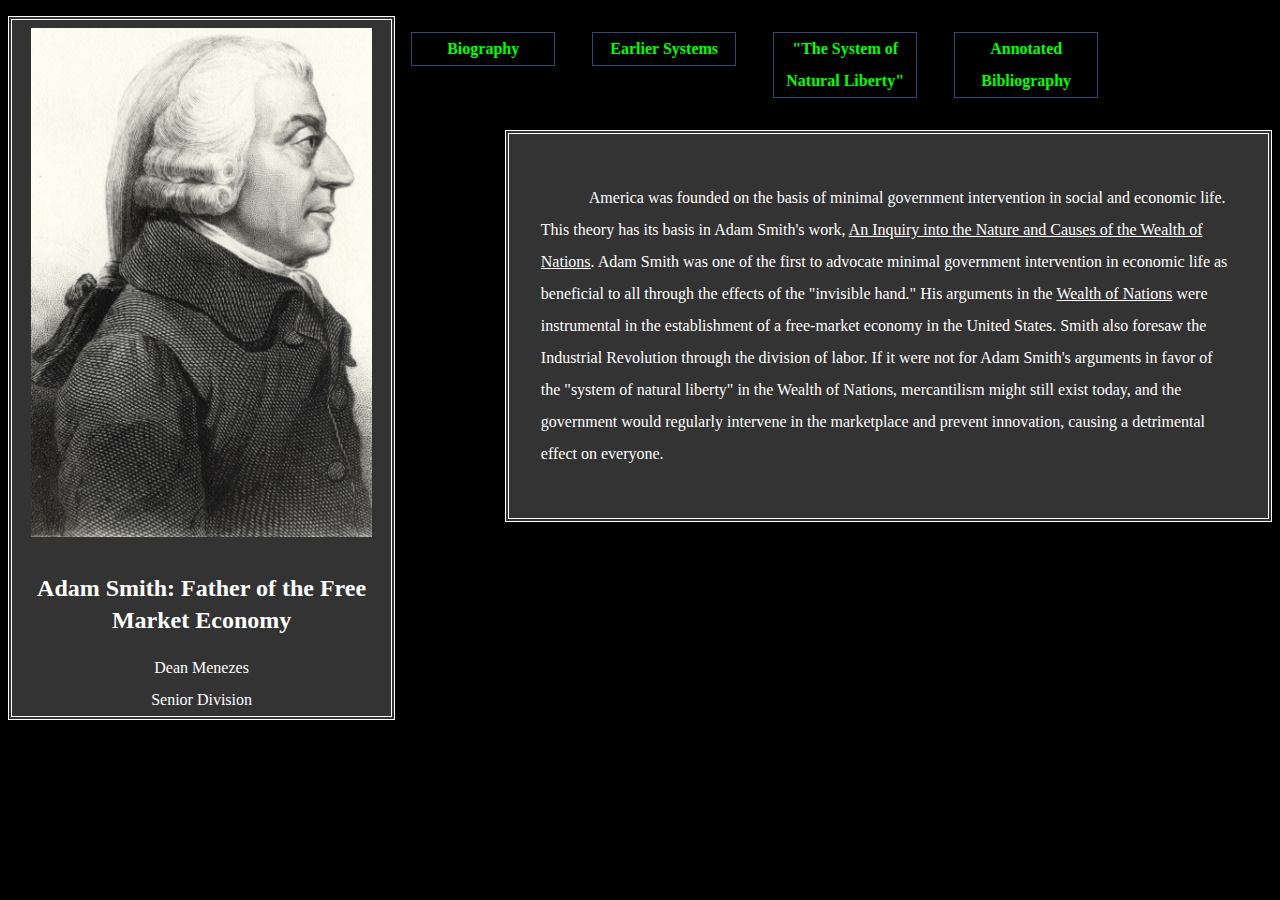
<file: index.html>
<!DOCTYPE html PUBLIC "-//W3C//DTD XHTML 1.0 Strict//EN"
    "http://www.w3.org/TR/xhtml1/DTD/xhtml1-strict.dtd">

<html xmlns="http://www.w3.org/1999/xhtml" xml:lang="en" lang="en">
<head>
  <link rel="stylesheet" href="stylesheet.css" type="text/css" />
  <meta http-equiv="Content-Type" content=
  "text-html; charset=us-ascii" />
  <script src="dropdown.js" type="text/javascript">
</script>

  <title>Adam Smith: Father of The Free Market Economy</title>
</head>

<body>
  <div id="header" style="float:left; width: 30%; text-align: center;">
    <img src="imgs/smith3.jpg" alt="Adam Smith" style="width: 90%;
    padding: 0.5em;" />
    <h1>Adam Smith: Father of the Free Market Economy</h1>
    <ul style="display:inline;list-style:none; margin:0;
    padding:0;"><li>Dean Menezes</li><li>Senior Division</li></ul>
  </div>

  <div id="navdiv">
    <ul id="nav">

      <li class="off">
        <a href="biography.html">Biography</a>

        <ul>
          <li><a href="biography.html#birth">Early Life</a></li>

          <li><a href="biography.html#education">Education</a></li>

          <li><a href="biography.html#teaching">Teaching</a></li>

          <li><a href="biography.html#travels">Travels</a></li>

          <li><a href="biography.html#writings">Later Life</a></li>
        </ul>
      </li>

      <li class="off">
        <a href="systems.html">Earlier Systems</a>

        <ul>
          <li><a href="systems.html#feudalism">Feudalism</a></li>

          <li><a href=
          "systems.html#mercantilism">Mercantilism</a></li>

          <li><a href="systems.html#physiocrats">The
          Physiocrats</a></li>
        </ul>
      </li>

      <li class="off"><a href="capitalism.html">"The System of
      Natural Liberty"</a>
	<ul>
	  <li><a href="capitalism.html#whatitis">What is It?</a></li>
	  
	  <li><a href="capitalism.html#invisible">The Invisible Hand</a></li>

	  <li><a href="capitalism.html#division">The Division of Labor</a></li>

	  <li><a href="capitalism.html#summary">Summary</a></li>

	  <li><a href="capitalism.html#banks">Smith's Views on the
	  Current Bank Crisis</a></li>

	</ul>
      </li>

      <li class="off">
        <a href="biblio.html">Annotated Bibliography</a>

        <ul>
          <li><a href="biblio.html#primary">Primary
          Sources</a></li>

          <li><a href="biblio.html#secondary">Secondary
          Sources</a></li>
        </ul>
      </li>
    </ul>
  </div>

  <div id="content" style="float:right;width:55%;clear:none;">
    <p>America was founded on the basis of minimal government
    intervention in social and economic life.  This theory has its
    basis in Adam Smith's work, <cite>An Inquiry into the Nature and
    Causes of the Wealth of Nations</cite>.  Adam Smith was one of the
    first to advocate minimal government intervention in economic life
    as beneficial to all through the effects of the "invisible hand."
    His arguments in the <cite>Wealth of Nations</cite> were
    instrumental in the establishment of a free-market economy in the
    United States.  Smith also foresaw the Industrial Revolution
    through the division of labor.  If it were not for Adam Smith's
    arguments in favor of the "system of natural liberty" in the
    Wealth of Nations, mercantilism might still exist today, and the
    government would regularly intervene in the marketplace and
    prevent innovation, causing a detrimental effect on everyone.
    </p>
  </div>
</body>
</html>
</file>
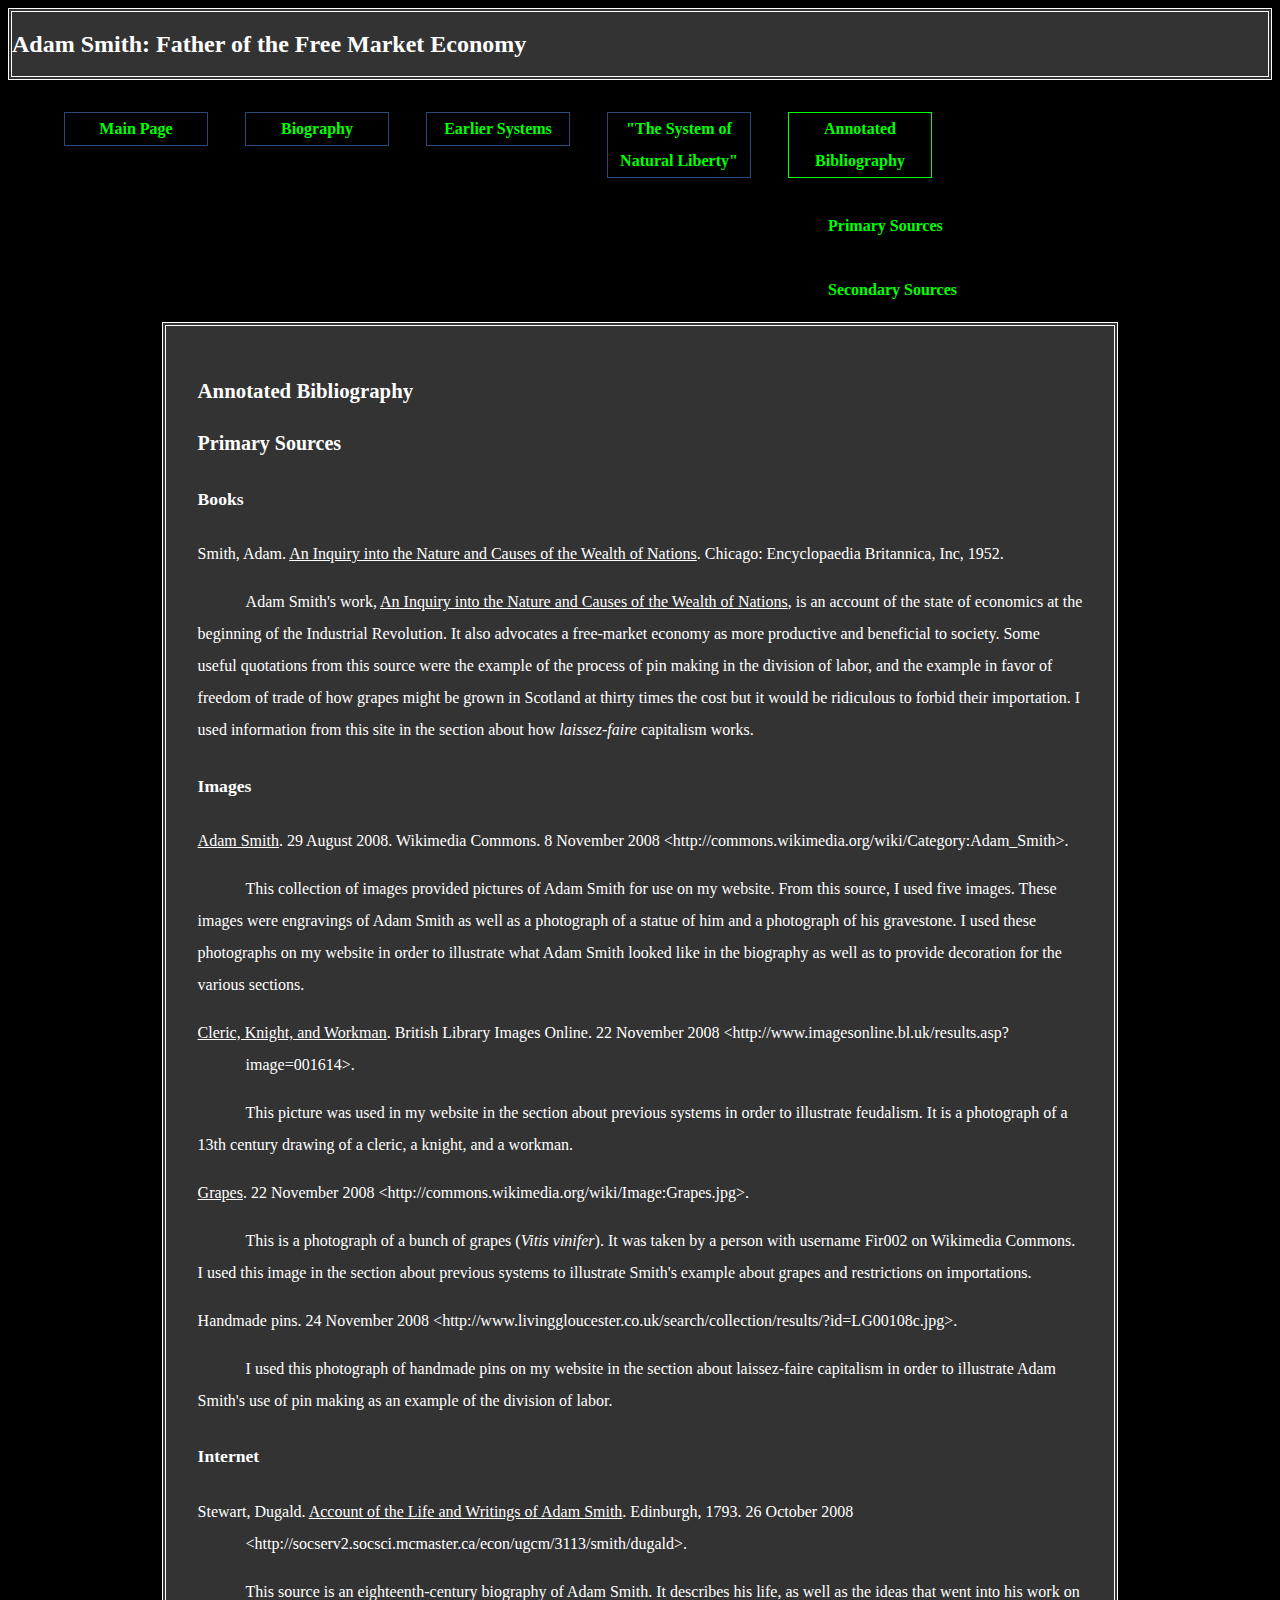
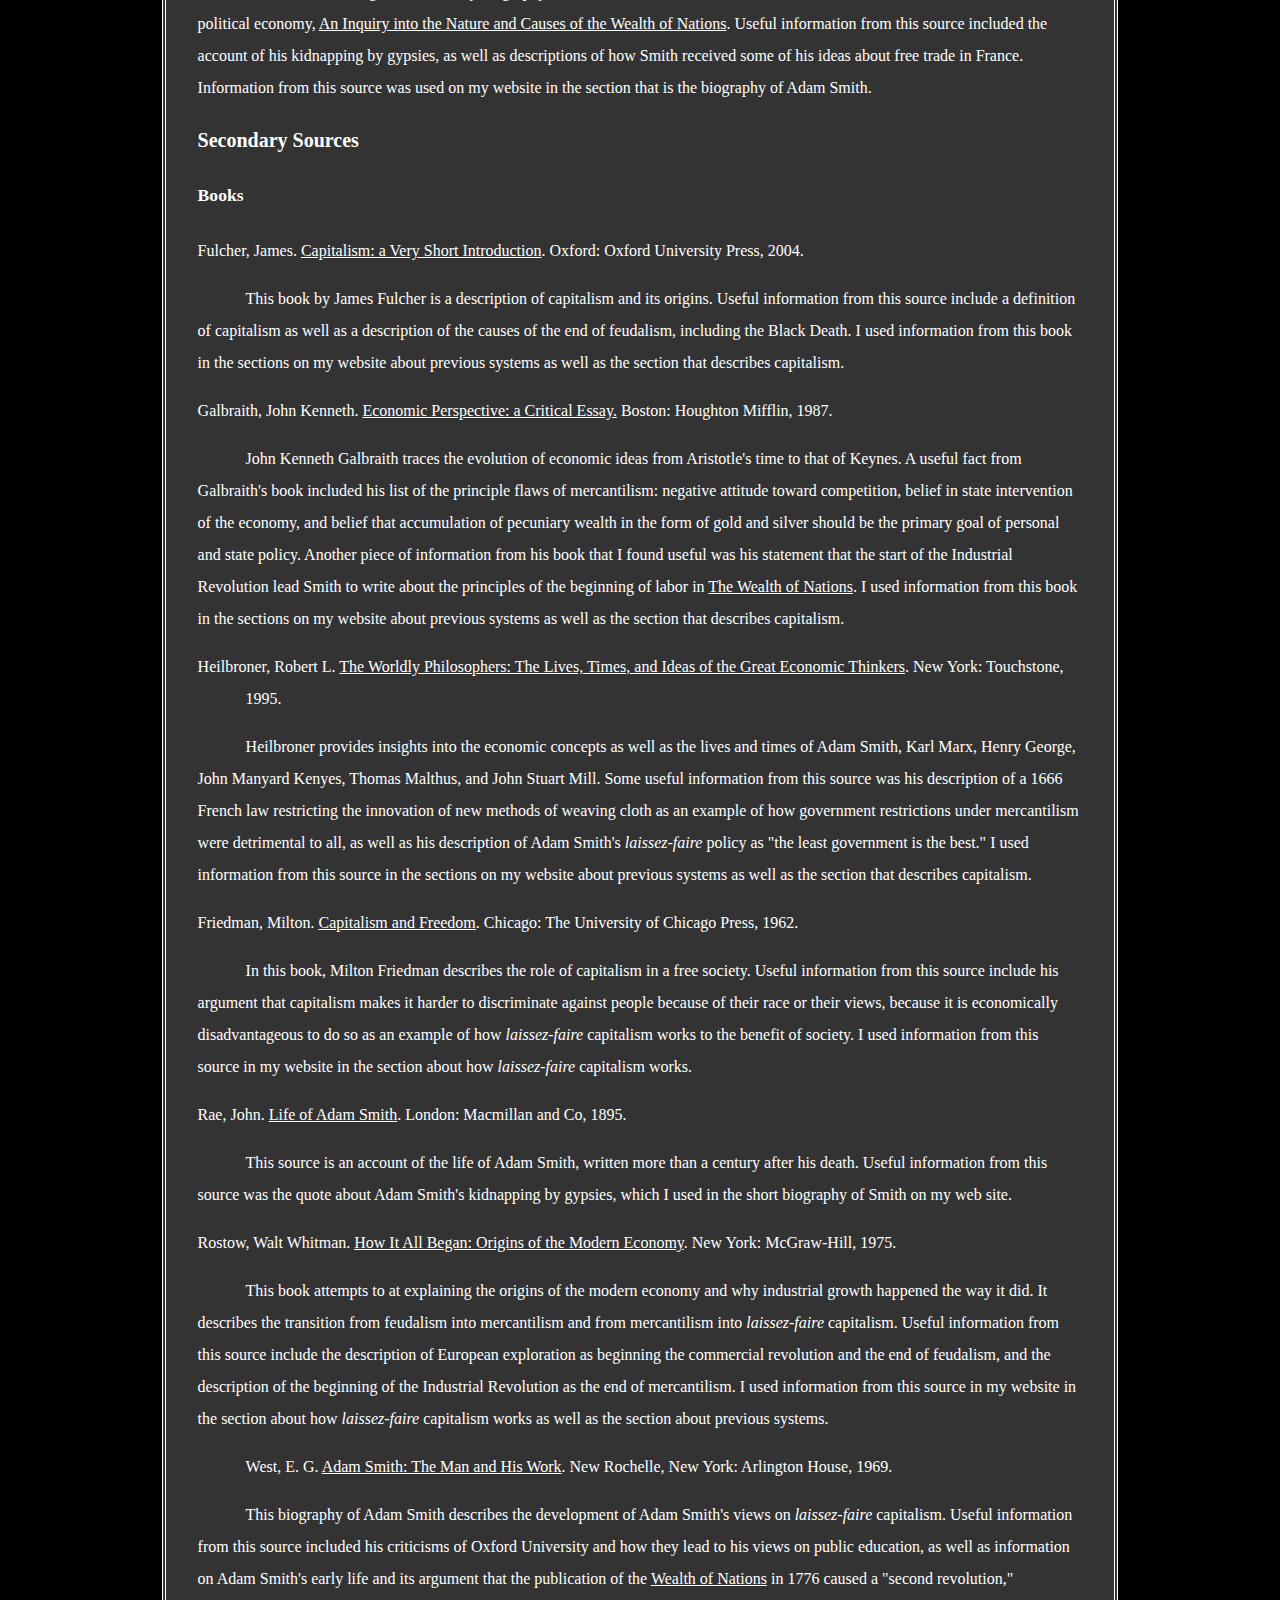
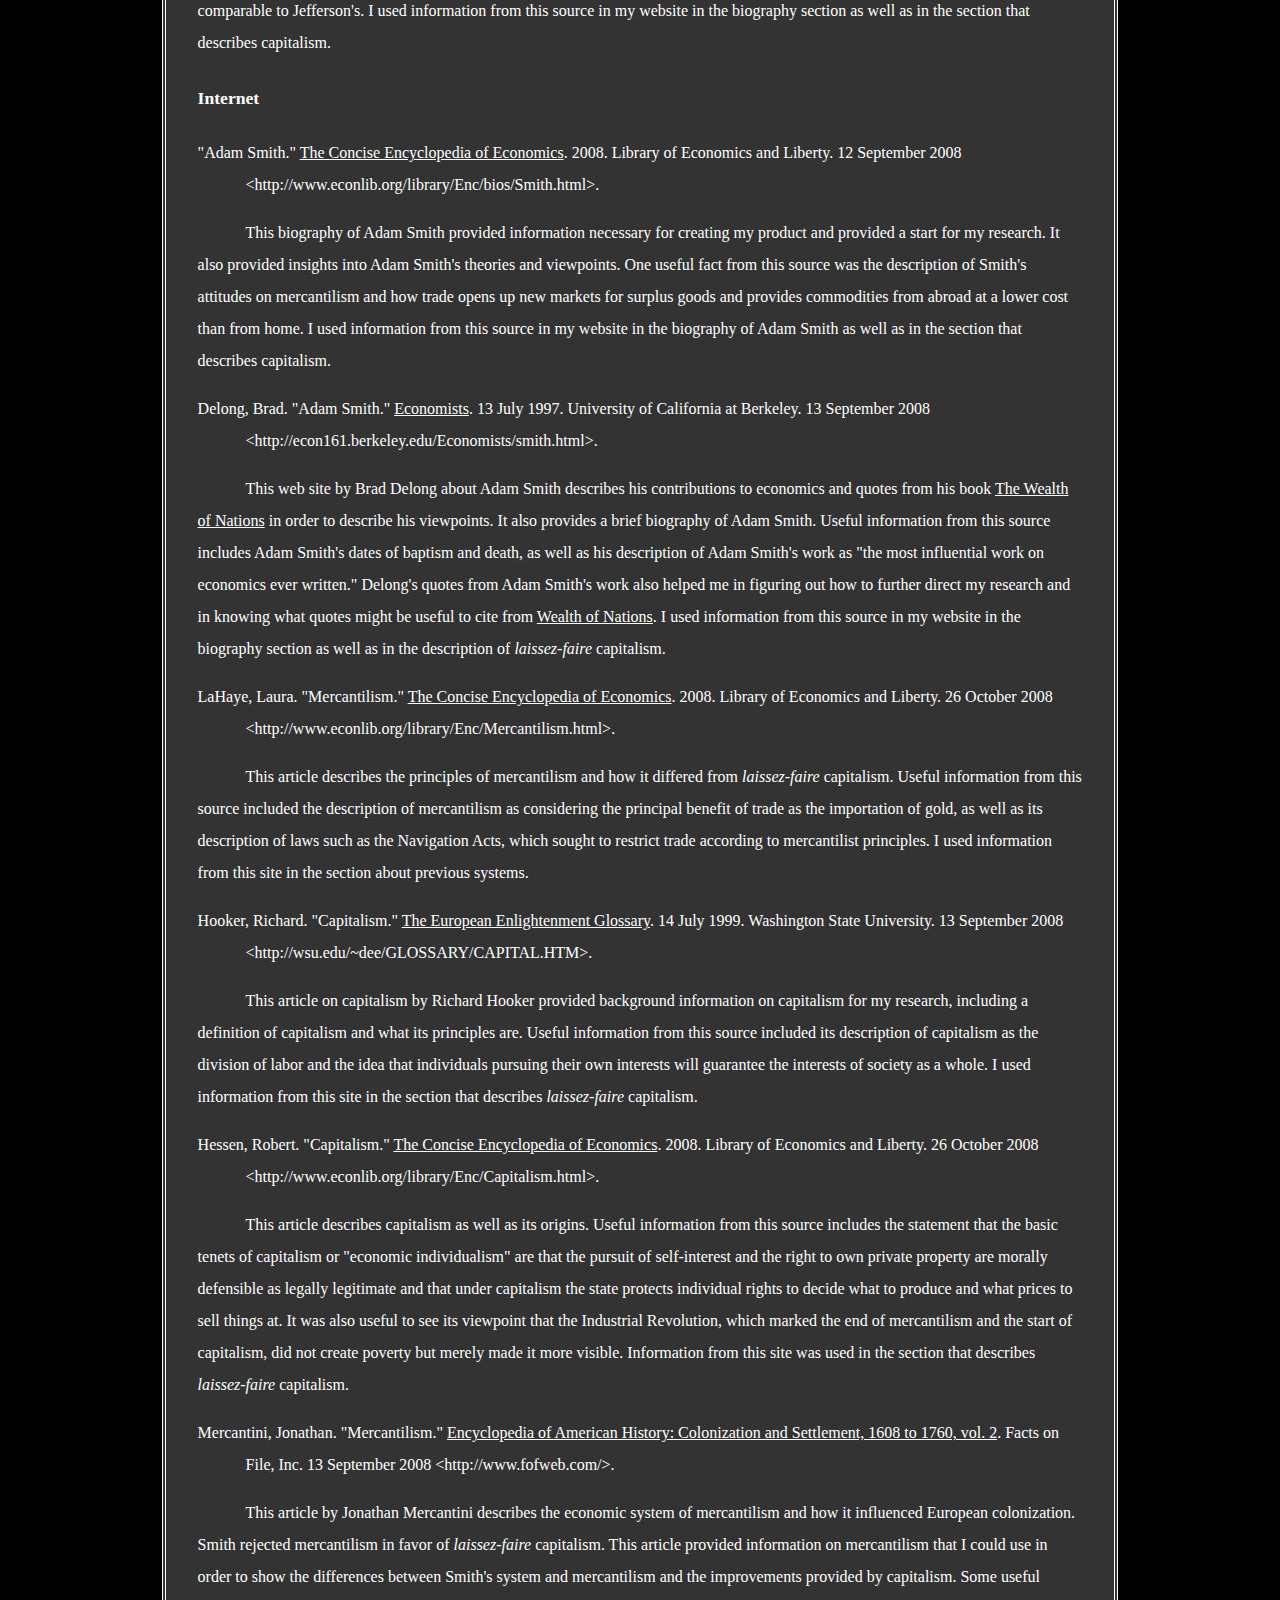
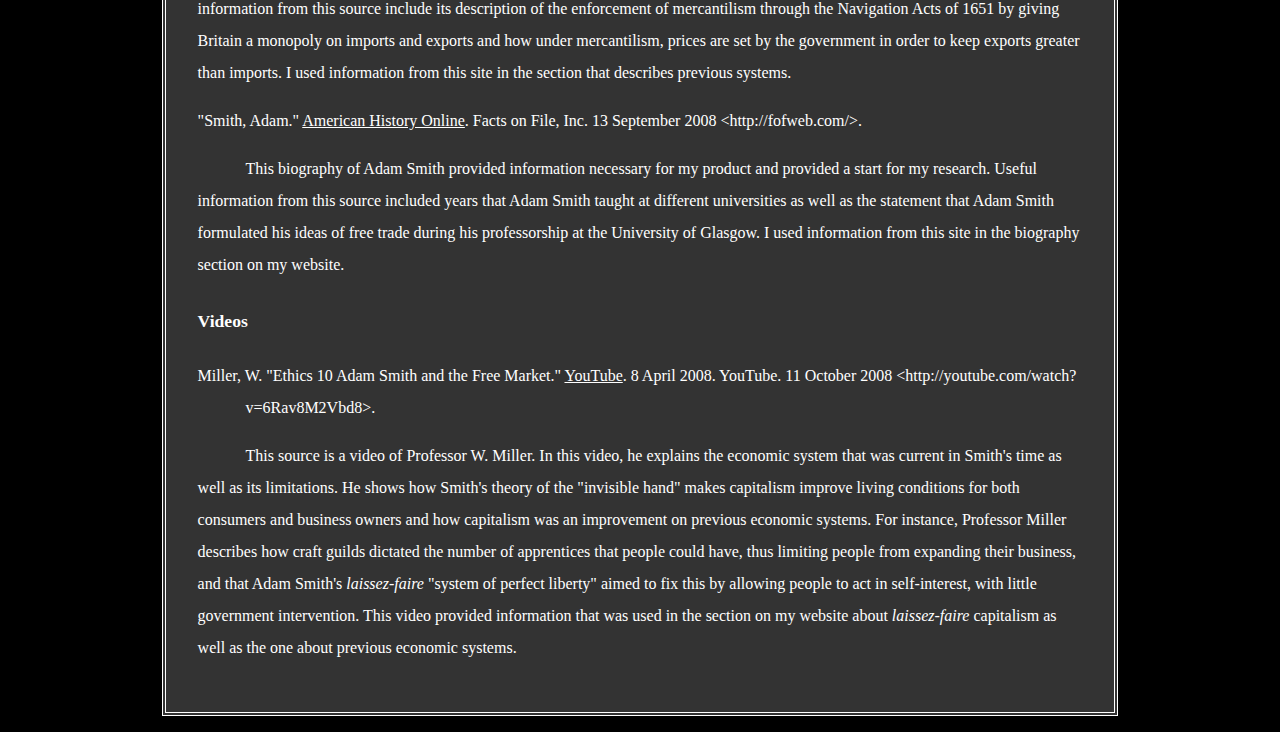
<file: biblio.html>
<!DOCTYPE html PUBLIC "-//W3C//DTD XHTML 1.0 Strict//EN"
    "http://www.w3.org/TR/xhtml1/DTD/xhtml1-strict.dtd">

<html xmlns="http://www.w3.org/1999/xhtml" xml:lang="en" lang="en">
<head>
  <link rel="stylesheet" href="stylesheet.css" type="text/css" />
  <meta http-equiv="Content-Type" content=
  "text-html; charset=us-ascii" />
  <script src="dropdown.js" type="text/javascript">
</script>

  <title>Annotated Bibliography</title>
</head>

<body>
  <div id="header">
    <h1>Adam Smith: Father of the Free Market Economy</h1>
  </div>

  <div id="navdiv">
    <ul id="nav">
      <li class="off"><a href="index.html">Main Page</a></li>

      <li class="off">
        <a href="biography.html">Biography</a>

        <ul>
          <li><a href="biography.html#birth">Early Life</a></li>

          <li><a href="biography.html#education">Education</a></li>

          <li><a href="biography.html#teaching">Teaching</a></li>

          <li><a href="biography.html#travels">Travels</a></li>

          <li><a href="biography.html#writings">Later Life</a></li>
        </ul>
      </li>

      <li class="off">
        <a href="systems.html">Earlier Systems</a>

        <ul>
          <li><a href="systems.html#feudalism">Feudalism</a></li>

          <li><a href=
          "systems.html#mercantilism">Mercantilism</a></li>

          <li><a href="systems.html#physiocrats">The
          Physiocrats</a></li>
        </ul>
      </li>

      <li class="off"><a href="capitalism.html">"The System of
      Natural Liberty"</a>
	<ul>
	  <li><a href="capitalism.html#whatitis">What is It?</a></li>
	  
	  <li><a href="capitalism.html#invisible">The Invisible Hand</a></li>

	  <li><a href="capitalism.html#division">The Division of Labor</a></li>

	  <li><a href="capitalism.html#summary">Summary</a></li>

	  <li><a href="capitalism.html#banks">Smith's Views on the
	  Current Bank Crisis</a></li>

	</ul>
      </li>

      <li class="on">
        <a href="biblio.html">Annotated Bibliography</a>

        <ul>
          <li><a href="biblio.html#primary">Primary
          Sources</a></li>

          <li><a href="biblio.html#secondary">Secondary
          Sources</a></li>
        </ul>
      </li>
    </ul>
  </div>

  <div id="content">
    <h2>Annotated Bibliography</h2>

    <h3 id="primary">Primary Sources</h3>

    <h4>Books</h4>

    <p class="biblio">Smith, Adam. <cite>An Inquiry into the Nature
    and Causes of the Wealth of Nations</cite>. Chicago:
    Encyclopaedia Britannica, Inc, 1952.</p>

    <p>Adam Smith's work, <cite>An Inquiry into the Nature and
    Causes of the Wealth of Nations</cite>, is an account of the
    state of economics at the beginning of the Industrial
    Revolution. It also advocates a free-market economy as more
    productive and beneficial to society. Some useful quotations
    from this source were the example of the process of pin making
    in the division of labor, and the example in favor of freedom
    of trade of how grapes might be grown in Scotland at thirty
    times the cost but it would be ridiculous to forbid their
    importation. I used information from this site in the section
    about how <em lang="fr" xml:lang="fr">laissez-faire</em>
    capitalism works.</p>

    <h4>Images</h4>

    <p class="biblio"><cite>Adam Smith</cite>. 29 August 2008.
    Wikimedia Commons. 8 November 2008
    &lt;http://commons.wikimedia.org/wiki/Category:Adam_Smith&gt;.</p>

    <p>This collection of images provided pictures of Adam Smith
    for use on my website. From this source, I used five images.
    These images were engravings of Adam Smith as well as a
    photograph of a statue of him and a photograph of his
    gravestone. I used these photographs on my website in order to
    illustrate what Adam Smith looked like in the biography as well
    as to provide decoration for the various sections.</p>

    <p class="biblio"><cite>Cleric, Knight, and Workman</cite>.
    British Library Images Online. 22 November 2008
    &lt;http://www.imagesonline.bl.uk/results.asp?image=001614&gt;.</p>

    <p>This picture was used in my website in the section about
    previous systems in order to illustrate feudalism.
    It is a photograph of a 13th century drawing of a cleric, a
    knight, and a workman.</p>

    <p class="biblio"><cite>Grapes</cite>.  22 November 2008
    &lt;http://commons.wikimedia.org/wiki/Image:Grapes.jpg&gt;.</p>

    <p>This is a photograph of a bunch of grapes (<em lang="la">Vitis
    vinifer</em>).  It was taken by a person with username Fir002 on
    Wikimedia Commons.  I used this image in the section about
    previous systems to illustrate Smith's example about grapes and
    restrictions on importations.</p>

    <p class="biblio">Handmade pins. 24 November 2008
    &lt;http://www.livinggloucester.co.uk/search/collection/results/?id=LG00108c.jpg&gt;.</p>

    <p>I used this photograph of handmade pins on my website in the
    section about laissez-faire capitalism in order to illustrate Adam
    Smith's use of pin making as an example of the division of
    labor.</p>

    <h4>Internet</h4>

    <p class="biblio">Stewart, Dugald. <cite>Account of the Life
    and Writings of Adam Smith</cite>. Edinburgh, 1793. 26 October
    2008
    &lt;http://socserv2.socsci.mcmaster.ca/econ/ugcm/3113/smith/dugald&gt;.</p>

    <p>This source is an eighteenth-century biography of Adam
    Smith. It describes his life, as well as the ideas that went
    into his work on political economy, <cite>An Inquiry into the
    Nature and Causes of the Wealth of Nations</cite>. Useful
    information from this source included the account of his
    kidnapping by gypsies, as well as descriptions of how Smith
    received some of his ideas about free trade in France.
    Information from this source was used on my website in the
    section that is the biography of Adam Smith.</p>

    <h3 id="secondary">Secondary Sources</h3>

    <h4>Books</h4>

    <p class="biblio">Fulcher, James. <cite>Capitalism: a Very
    Short Introduction</cite>. Oxford: Oxford University Press,
    2004.</p>

    <p>This book by James Fulcher is a description of capitalism
    and its origins. Useful information from this source include a
    definition of capitalism as well as a description of the causes
    of the end of feudalism, including the Black Death. I used
    information from this book in the sections on my website about
    previous systems as well as the section that describes
    capitalism.</p>

    <p class="biblio">Galbraith, John Kenneth. <cite>Economic
    Perspective: a Critical Essay.</cite> Boston: Houghton Mifflin,
    1987.</p>

    <p>John Kenneth Galbraith traces the evolution of economic
    ideas from Aristotle's time to that of Keynes. A useful fact
    from Galbraith's book included his list of the principle flaws
    of mercantilism: negative attitude toward competition, belief
    in state intervention of the economy, and belief that
    accumulation of pecuniary wealth in the form of gold and silver
    should be the primary goal of personal and state policy.
    Another piece of information from his book that I found useful
    was his statement that the start of the Industrial Revolution
    lead Smith to write about the principles of the beginning of
    labor in <cite>The Wealth of Nations</cite>. I used information
    from this book in the sections on my website about previous
    systems as well as the section that describes capitalism.</p>

    <p class="biblio">Heilbroner, Robert L. <cite>The Worldly
    Philosophers: The Lives, Times, and Ideas of the Great Economic
    Thinkers</cite>. New York: Touchstone, 1995.</p>

    <p>Heilbroner provides insights into the economic concepts as
    well as the lives and times of Adam Smith, Karl Marx, Henry
    George, John Manyard Kenyes, Thomas Malthus, and John Stuart
    Mill. Some useful information from this source was his
    description of a 1666 French law restricting the innovation of
    new methods of weaving cloth as an example of how government
    restrictions under mercantilism were detrimental to all, as
    well as his description of Adam Smith's <em lang="fr" xml:lang=
    "fr">laissez-faire</em> policy as "the least government is the
    best." I used information from this source in the sections on
    my website about previous systems as well as the section that
    describes capitalism.</p>

    <p class="biblio">Friedman, Milton. <cite>Capitalism and
    Freedom</cite>. Chicago: The University of Chicago Press,
    1962.</p>

    <p>In this book, Milton Friedman describes the role of
    capitalism in a free society. Useful information from this
    source include his argument that capitalism makes it harder to
    discriminate against people because of their race or their
    views, because it is economically disadvantageous to do so as
    an example of how <em lang="fr" xml:lang=
    "fr">laissez-faire</em> capitalism works to the benefit of
    society. I used information from this source in my website in
    the section about how <em lang="fr" xml:lang=
    "fr">laissez-faire</em> capitalism works.</p>

    <p class="biblio">Rae, John.  <cite>Life of Adam Smith</cite>.  London:
    Macmillan and Co, 1895.</p>
  
  <p>This source is an account of the life of Adam Smith, written
    more than a century after his death.  Useful information from this
    source was the quote about Adam Smith's kidnapping by gypsies,
    which I used in the short biography of Smith on my web site.</p>


    <p class="biblio">Rostow, Walt Whitman. <cite>How It All Began:
    Origins of the Modern Economy</cite>. New York: McGraw-Hill,
    1975.</p>

    <p>This book attempts to at explaining the origins of the
    modern economy and why industrial growth happened the way it
    did. It describes the transition from feudalism into
    mercantilism and from mercantilism into <em lang="fr" xml:lang=
    "fr">laissez-faire</em> capitalism. Useful information from
    this source include the description of European exploration as
    beginning the commercial revolution and the end of feudalism,
    and the description of the beginning of the Industrial
    Revolution as the end of mercantilism. I used information from
    this source in my website in the section about how <em lang=
    "fr" xml:lang="fr">laissez-faire</em> capitalism works as well
    as the section about previous systems.</p>

    <p style="biblio">West, E. G. <cite>Adam Smith: The Man and His
    Work</cite>. New Rochelle, New York: Arlington House, 1969.</p>

    <p>This biography of Adam Smith describes the development of
    Adam Smith's views on <em lang="fr" xml:lang=
    "fr">laissez-faire</em> capitalism. Useful information from
    this source included his criticisms of Oxford University and
    how they lead to his views on public education, as well as
    information on Adam Smith's early life and its argument that
    the publication of the <cite>Wealth of Nations</cite> in 1776
    caused a "second revolution," comparable to Jefferson's. I used
    information from this source in my website in the biography
    section as well as in the section that describes
    capitalism.</p>

    <h4>Internet</h4>

    <p class="biblio">"Adam Smith." <cite>The Concise Encyclopedia
    of Economics</cite>. 2008. Library of Economics and Liberty. 12
    September 2008
    &lt;http://www.econlib.org/library/Enc/bios/Smith.html&gt;.</p>

    <p>This biography of Adam Smith provided information necessary
    for creating my product and provided a start for my research.
    It also provided insights into Adam Smith's theories and
    viewpoints. One useful fact from this source was the
    description of Smith's attitudes on mercantilism and how trade
    opens up new markets for surplus goods and provides commodities
    from abroad at a lower cost than from home. I used information
    from this source in my website in the biography of Adam Smith
    as well as in the section that describes capitalism.</p>

    <p class="biblio">Delong, Brad. "Adam Smith."
    <cite>Economists</cite>. 13 July 1997. University of California
    at Berkeley. 13 September 2008
    &lt;http://econ161.berkeley.edu/Economists/smith.html&gt;.</p>

    <p>This web site by Brad Delong about Adam Smith describes his
    contributions to economics and quotes from his book <cite>The
    Wealth of Nations</cite> in order to describe his viewpoints.
    It also provides a brief biography of Adam Smith. Useful
    information from this source includes Adam Smith's dates of
    baptism and death, as well as his description of Adam Smith's
    work as "the most influential work on economics ever written."
    Delong's quotes from Adam Smith's work also helped me in
    figuring out how to further direct my research and in knowing
    what quotes might be useful to cite from <cite>Wealth of
    Nations</cite>. I used information from this source in my
    website in the biography section as well as in the description
    of <em lang="fr" xml:lang="fr">laissez-faire</em>
    capitalism.</p>

    <p class="biblio">LaHaye, Laura. "Mercantilism." <cite>The
    Concise Encyclopedia of Economics</cite>. 2008. Library of
    Economics and Liberty. 26 October 2008
    &lt;http://www.econlib.org/library/Enc/Mercantilism.html&gt;.</p>

    <p>This article describes the principles of mercantilism and
    how it differed from <em lang="fr" xml:lang=
    "fr">laissez-faire</em> capitalism. Useful information from
    this source included the description of mercantilism as
    considering the principal benefit of trade as the importation
    of gold, as well as its description of laws such as the
    Navigation Acts, which sought to restrict trade according to
    mercantilist principles. I used information from this site in
    the section about previous systems.</p>

    <p class="biblio">Hooker, Richard. "Capitalism." <cite>The
    European Enlightenment Glossary</cite>. 14 July 1999.
    Washington State University. 13 September 2008
    &lt;http://wsu.edu/~dee/GLOSSARY/CAPITAL.HTM&gt;.</p>

    <p>This article on capitalism by Richard Hooker provided
    background information on capitalism for my research, including
    a definition of capitalism and what its principles are. Useful
    information from this source included its description of
    capitalism as the division of labor and the idea that
    individuals pursuing their own interests will guarantee the
    interests of society as a whole. I used information from this
    site in the section that describes <em lang="fr" xml:lang=
    "fr">laissez-faire</em> capitalism.</p>

    <p class="biblio">Hessen, Robert. "Capitalism." <cite>The
    Concise Encyclopedia of Economics</cite>. 2008. Library of
    Economics and Liberty. 26 October 2008
    &lt;http://www.econlib.org/library/Enc/Capitalism.html&gt;.</p>

    <p>This article describes capitalism as well as its origins.
    Useful information from this source includes the statement that
    the basic tenets of capitalism or "economic individualism" are
    that the pursuit of self-interest and the right to own private
    property are morally defensible as legally legitimate and that
    under capitalism the state protects individual rights to decide
    what to produce and what prices to sell things at. It was also
    useful to see its viewpoint that the Industrial Revolution,
    which marked the end of mercantilism and the start of
    capitalism, did not create poverty but merely made it more
    visible. Information from this site was used in the section
    that describes <em lang="fr" xml:lang="fr">laissez-faire</em>
    capitalism.</p>

    <p class="biblio">Mercantini, Jonathan. "Mercantilism."
    <cite>Encyclopedia of American History: Colonization and
    Settlement, 1608 to 1760, vol. 2</cite>. Facts on File, Inc. 13
    September 2008 &lt;http://www.fofweb.com/&gt;.</p>

    <p>This article by Jonathan Mercantini describes the economic
    system of mercantilism and how it influenced European
    colonization. Smith rejected mercantilism in favor of <em lang=
    "fr" xml:lang="fr">laissez-faire</em> capitalism. This article
    provided information on mercantilism that I could use in order
    to show the differences between Smith's system and mercantilism
    and the improvements provided by capitalism. Some useful
    information from this source include its description of the
    enforcement of mercantilism through the Navigation Acts of 1651
    by giving Britain a monopoly on imports and exports and how
    under mercantilism, prices are set by the government in order
    to keep exports greater than imports. I used information from
    this site in the section that describes previous systems.</p>

    <p class="biblio">"Smith, Adam." <cite>American History
    Online</cite>. Facts on File, Inc. 13 September 2008
    &lt;http://fofweb.com/&gt;.</p>

    <p>This biography of Adam Smith provided information necessary
    for my product and provided a start for my research. Useful
    information from this source included years that Adam Smith
    taught at different universities as well as the statement that
    Adam Smith formulated his ideas of free trade during his
    professorship at the University of Glasgow. I used information
    from this site in the biography section on my website.</p>

    <h4>Videos</h4>

    <p class="biblio">Miller, W. "Ethics 10 Adam Smith and the Free
    Market." <cite>YouTube</cite>. 8 April 2008. YouTube. 11
    October 2008 &lt;http://youtube.com/watch?v=6Rav8M2Vbd8&gt;.</p>

    <p>This source is a video of Professor W. Miller. In this
    video, he explains the economic system that was current in
    Smith's time as well as its limitations. He shows how Smith's
    theory of the "invisible hand" makes capitalism improve living
    conditions for both consumers and business owners and how
    capitalism was an improvement on previous economic systems. For
    instance, Professor Miller describes how craft guilds dictated
    the number of apprentices that people could have, thus limiting
    people from expanding their business, and that Adam Smith's
    <em lang="fr" xml:lang="fr">laissez-faire</em> "system of
    perfect liberty" aimed to fix this by allowing people to act in
    self-interest, with little government intervention. This video
    provided information that was used in the section on my website
    about <em lang="fr" xml:lang="fr">laissez-faire</em> capitalism
    as well as the one about previous economic systems.</p>
  </div>
</body>
</html>
</file>
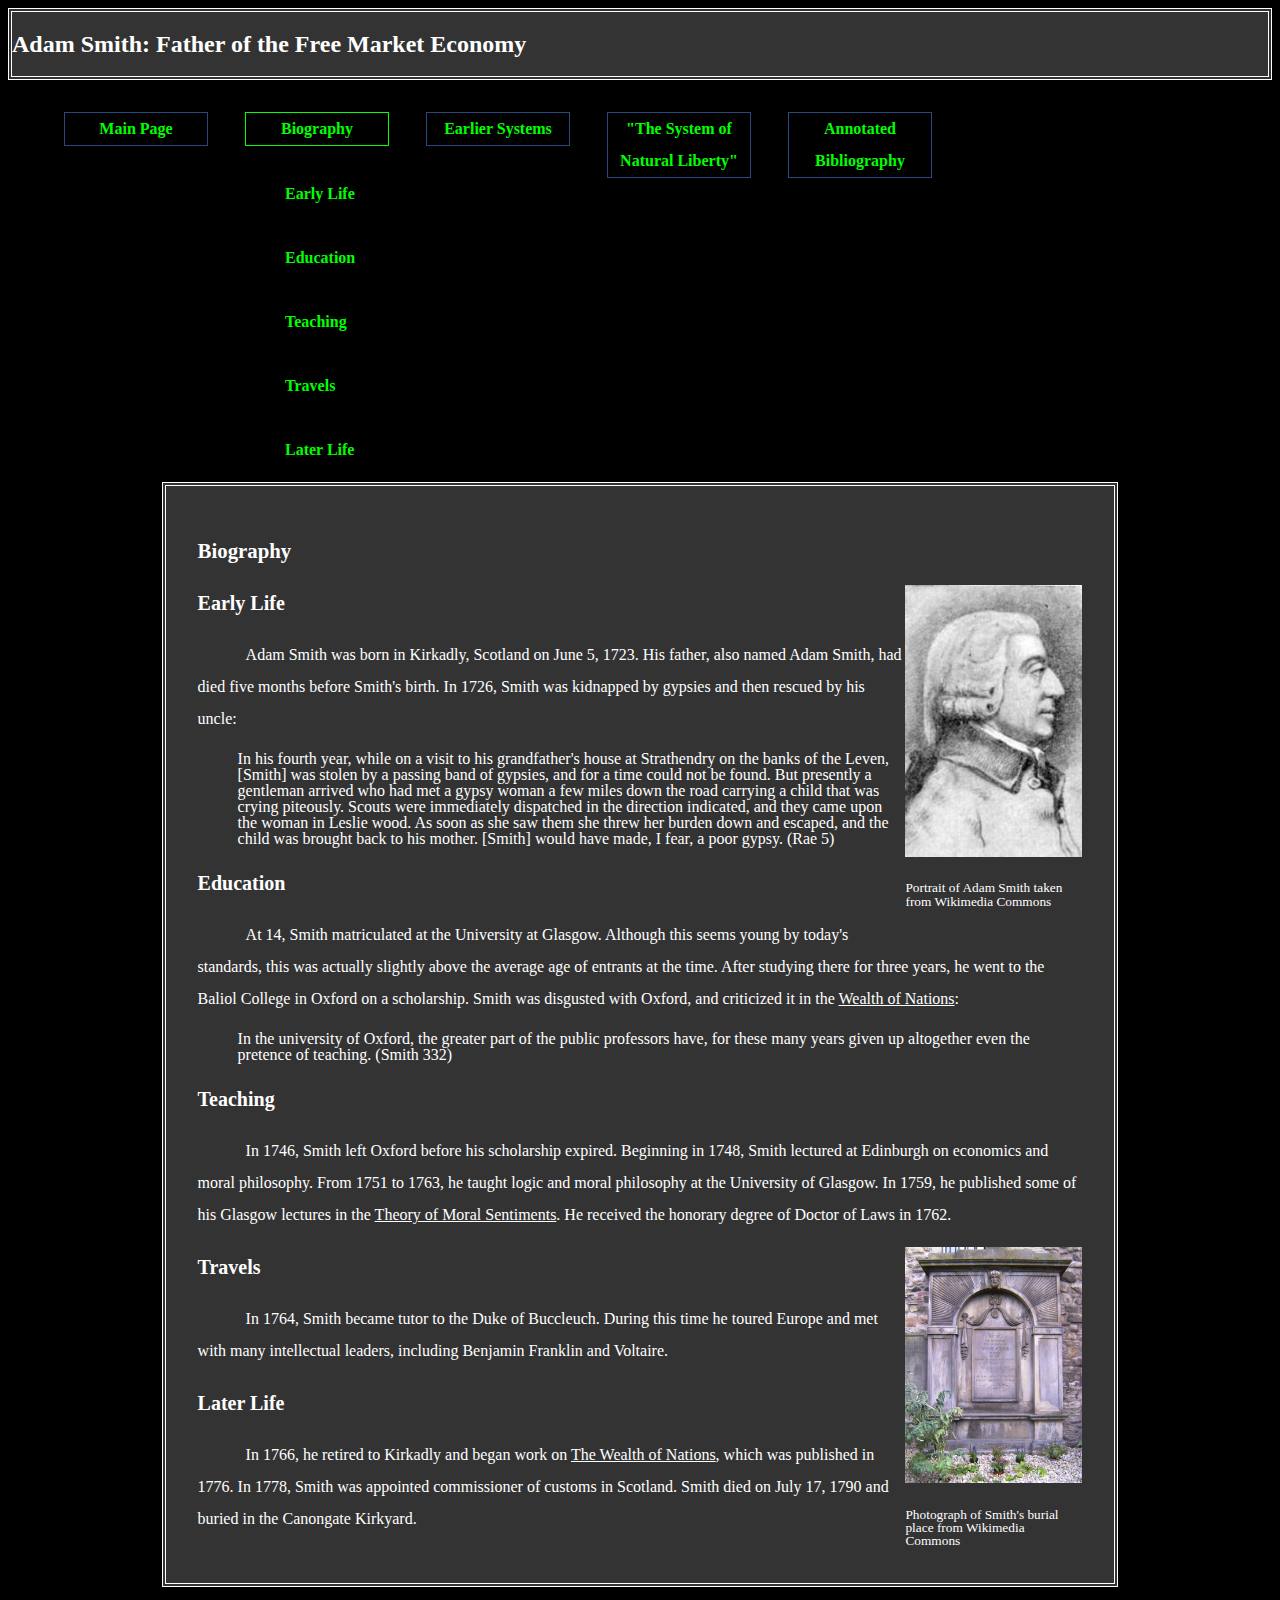
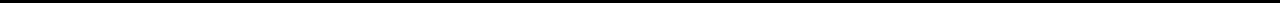
<file: biography.html>
<!DOCTYPE html PUBLIC "-//W3C//DTD XHTML 1.0 Strict//EN"
    "http://www.w3.org/TR/xhtml1/DTD/xhtml1-strict.dtd">

<html xmlns="http://www.w3.org/1999/xhtml" xml:lang="en" lang="en">
<head>
  <link rel="stylesheet" href="stylesheet.css" type="text/css" />
  <meta http-equiv="Content-Type" content=
  "text-html; charset=us-ascii" />

  <title>Biography of Adam Smith</title>
  <script src="dropdown.js" type="text/javascript">
</script>
</head>

<body>

  <div id="header">
    <h1>Adam Smith: Father of the Free Market Economy</h1>
  </div>

  <div id="navdiv">
    <ul id="nav">
      <li class="off"><a href="index.html">Main Page</a></li>

      <li class="on">
        <a href="biography.html">Biography</a>

        <ul>
          <li><a href="biography.html#birth">Early Life</a></li>

          <li><a href="biography.html#education">Education</a></li>

          <li><a href="biography.html#teaching">Teaching</a></li>

          <li><a href="biography.html#travels">Travels</a></li>

          <li><a href="biography.html#writings">Later Life</a></li>
        </ul>
      </li>

      <li class="off">
        <a href="systems.html">Earlier Systems</a>

        <ul>
          <li><a href="systems.html#feudalism">Feudalism</a></li>

          <li><a href=
          "systems.html#mercantilism">Mercantilism</a></li>

          <li><a href="systems.html#physiocrats">The
          Physiocrats</a></li>
        </ul>
      </li>

      <li class="off"><a href="capitalism.html">"The System of
      Natural Liberty"</a>
	<ul>
	  <li><a href="capitalism.html#whatitis">What is It?</a></li>
	  
	  <li><a href="capitalism.html#invisible">The Invisible Hand</a></li>

	  <li><a href="capitalism.html#division">The Division of Labor</a></li>

	  <li><a href="capitalism.html#summary">Summary</a></li>

	  <li><a href="capitalism.html#banks">Smith's Views on the
	  Current Bank Crisis</a></li>

	</ul>
      </li>

      <li class="off">
        <a href="biblio.html">Annotated Bibliography</a>

        <ul>
          <li><a href="biblio.html#primary">Primary
          Sources</a></li>

          <li><a href="biblio.html#secondary">Secondary
          Sources</a></li>
        </ul>
      </li>
    </ul>
  </div>

  <div id="content">
    <h2>Biography</h2>

    <div class="figure">
      <a href="imgs/smith1.jpg"><img class="scaled"
      src="imgs/smith1.jpg" alt= "Portrait of Adam Smith" /></a>

      <p style="caption">Portrait of Adam Smith taken from
      Wikimedia Commons</p>
    </div>

    <h3 id="birth">Early Life</h3>

    <p>Adam Smith was born in Kirkadly, Scotland on June 5, 1723.
    His father, also named Adam Smith, had died five months before
    Smith's birth. In 1726, Smith was kidnapped by gypsies and then
    rescued by his uncle:</p>

    <blockquote>
      <p>In his fourth year, while on a visit to his grandfather's
      house at Strathendry on the banks of the Leven, [Smith] was
      stolen by a passing band of gypsies, and for a time could not
      be found. But presently a gentleman arrived who had met a
      gypsy woman a few miles down the road carrying a child that
      was crying piteously. Scouts were immediately dispatched in
      the direction indicated, and they came upon the woman in
      Leslie wood. As soon as she saw them she threw her burden
      down and escaped, and the child was brought back to his
      mother. [Smith] would have made, I fear, a poor gypsy. (Rae
      5)</p>
    </blockquote>

    <h3 id="education">Education</h3>

    <p>At 14, Smith matriculated at the University at Glasgow.
    Although this seems young by today's standards, this was
    actually slightly above the average age of entrants at the
    time. After studying there for three years, he went to the
    Baliol College in Oxford on a scholarship. Smith was disgusted
    with Oxford, and criticized it in the <cite>Wealth of
    Nations</cite>:</p>

    <blockquote>
      <p>In the university of Oxford, the greater part of the
      public professors have, for these many years given up
      altogether even the pretence of teaching. (Smith 332)</p>
    </blockquote>

    <h3 id="teaching">Teaching</h3>

    <p>In 1746, Smith left Oxford before his scholarship expired.
    Beginning in 1748, Smith lectured at Edinburgh on economics and
    moral philosophy. From 1751 to 1763, he taught logic and moral
    philosophy at the University of Glasgow. In 1759, he published
    some of his Glasgow lectures in the <cite>Theory of Moral
    Sentiments</cite>. He received the honorary degree of Doctor of
    Laws in 1762.</p>

    <div class="figure">
      <a href="imgs/smith_grave.jpg"><img class="scaled"
      src="imgs/smith_grave.jpg" alt= "Smith's Grave" /></a>

      <p style="caption">Photograph of Smith's burial place from
      Wikimedia Commons</p>
    </div>

    <h3 id="travels">Travels</h3>

    <p id="travels">In 1764, Smith became tutor to the Duke of
    Buccleuch. During this time he toured Europe and met with many
    intellectual leaders, including Benjamin Franklin and
    Voltaire.</p>

    <h3 id="writings">Later Life</h3>

    <p>In 1766, he retired to Kirkadly and began work on <cite>The
    Wealth of Nations</cite>, which was published in 1776. In 1778,
    Smith was appointed commissioner of customs in Scotland. Smith
    died on July 17, 1790 and buried in the Canongate Kirkyard.</p>
  </div>
</body>
</html>
</file>
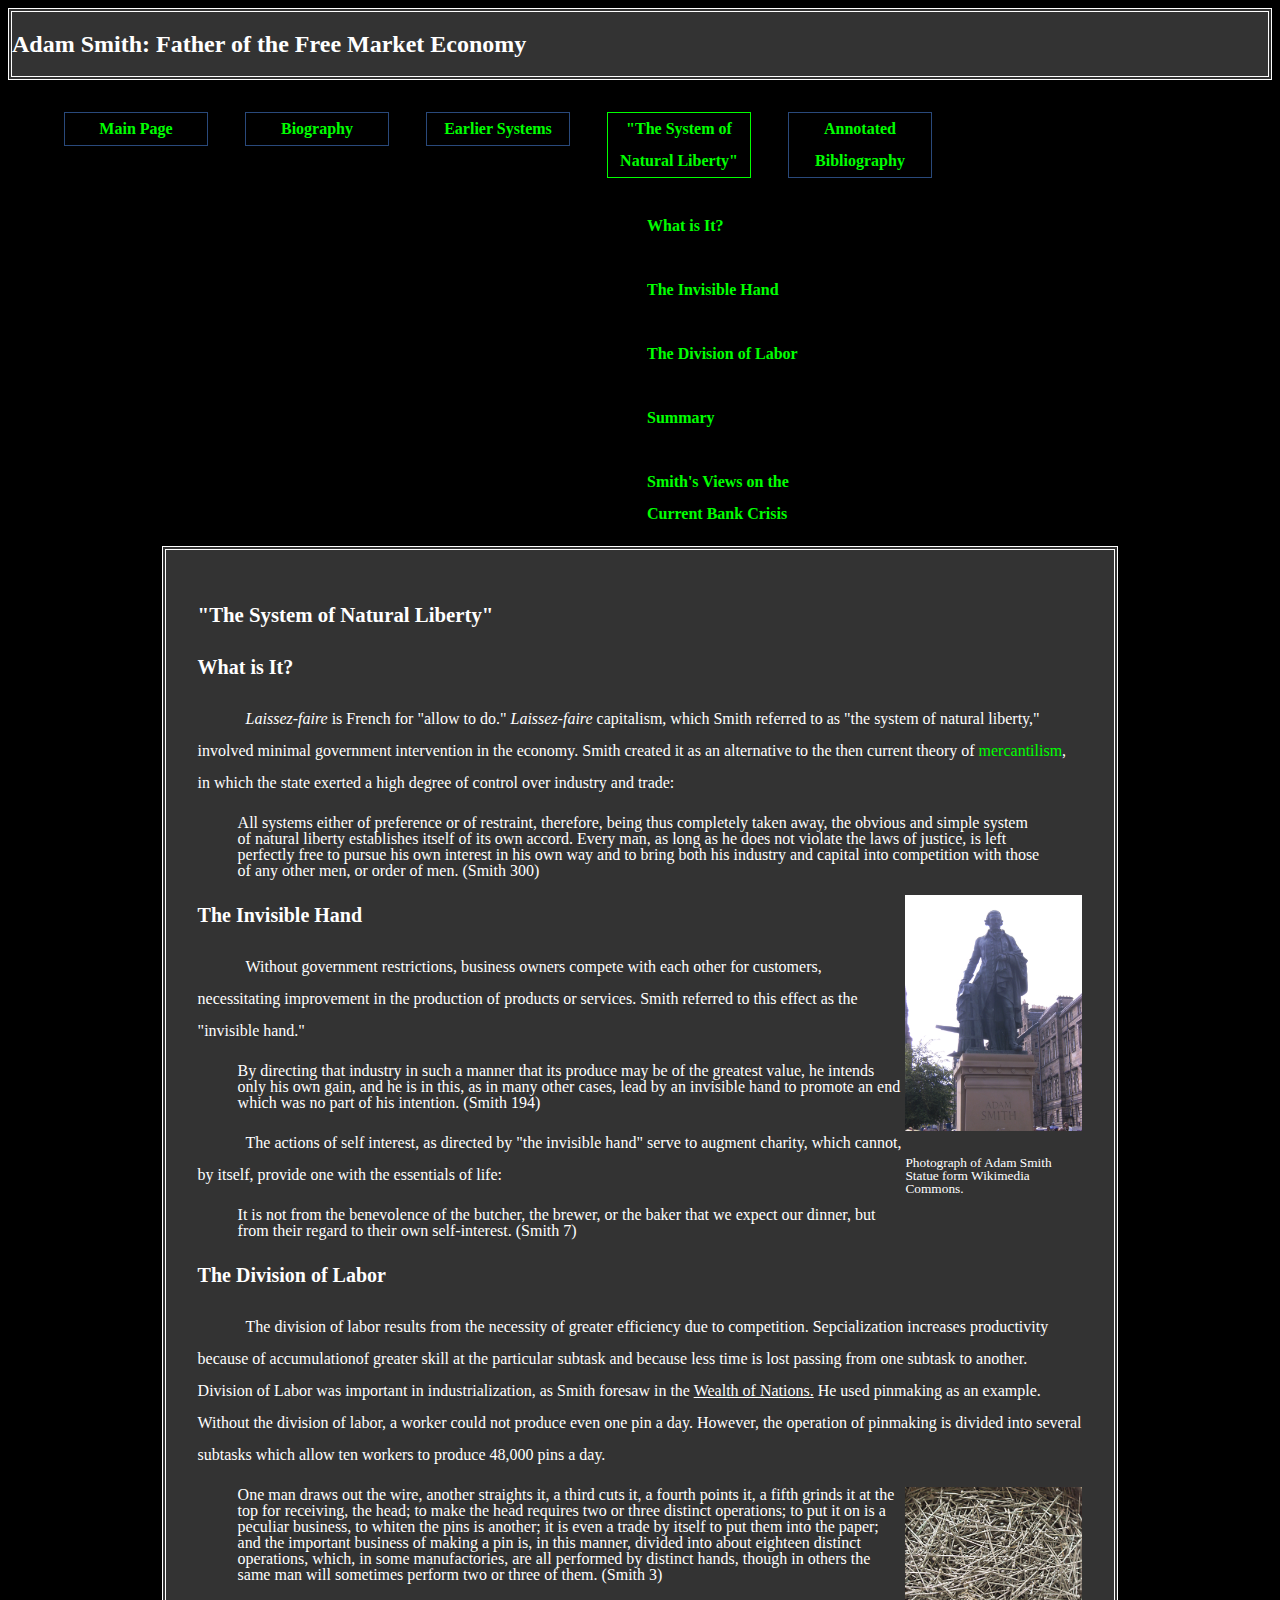
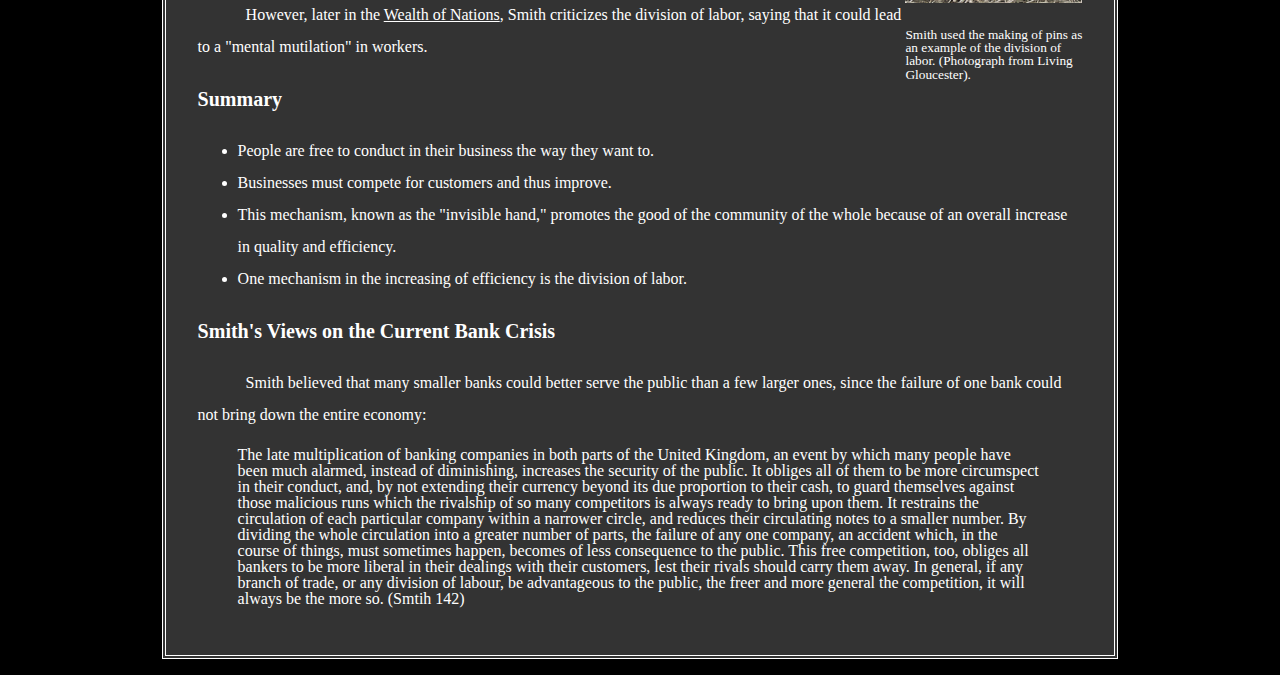
<file: capitalism.html>
<!DOCTYPE html PUBLIC "-//W3C//DTD XHTML 1.0 Strict//EN"
    "http://www.w3.org/TR/xhtml1/DTD/xhtml1-strict.dtd">

<html xmlns="http://www.w3.org/1999/xhtml" xml:lang="en" lang="en">
<head>
  <link rel="stylesheet" href="stylesheet.css" type="text/css" />
  <meta http-equiv="Content-Type" content=
  "text-html; charset=us-ascii" />

  <title>"The System of Natural Liberty"</title>
  <script src="dropdown.js" type="text/javascript">
  </script>
</head>

<body>
  <div id="header">
    <h1>Adam Smith: Father of the Free Market Economy</h1>
  </div>

  <div id="navdiv">
    <ul id="nav">
      <li class="off"><a href="index.html">Main Page</a></li>

      <li class="off">
        <a href="biography.html">Biography</a>

        <ul>
          <li><a href="biography.html#birth">Early Life</a></li>

          <li><a href="biography.html#education">Education</a></li>

          <li><a href="biography.html#teaching">Teaching</a></li>

          <li><a href="biography.html#travels">Travels</a></li>

          <li><a href="biography.html#writings">Later Life</a></li>
        </ul>
      </li>

      <li class="off">
        <a href="systems.html">Earlier Systems</a>

        <ul>
          <li><a href="systems.html#feudalism">Feudalism</a></li>

          <li><a href=
          "systems.html#mercantilism">Mercantilism</a></li>

          <li><a href="systems.html#physiocrats">The
          Physiocrats</a></li>
        </ul>
      </li>

      <li class="on"><a href="capitalism.html">"The System of
      Natural Liberty"</a>
	<ul>
	  <li><a href="capitalism.html#whatitis">What is It?</a></li>
	  
	  <li><a href="capitalism.html#invisible">The Invisible Hand</a></li>

	  <li><a href="capitalism.html#division">The Division of Labor</a></li>

	  <li><a href="capitalism.html#summary">Summary</a></li>
	  
	  <li><a href="capitalism.html#banks">Smith's Views on the
	  Current Bank Crisis</a></li>
	</ul>
      </li>

      <li class="off">
        <a href="biblio.html">Annotated Bibliography</a>

        <ul>
          <li><a href="biblio.html#primary">Primary
          Sources</a></li>

          <li><a href="biblio.html#secondary">Secondary
          Sources</a></li>
        </ul>
      </li>
    </ul>
  </div>

  <div id="content">
    <h2>"The System of Natural Liberty"</h2>
    
    <h3 id="whatitis">What is It?</h3>
    <p><em lang="fr">Laissez-faire</em> is French for "allow to
    do." <em lang="fr">Laissez-faire</em> capitalism, which Smith
    referred to as "the system of natural liberty," involved minimal
    government intervention in the economy.  Smith created it as an
    alternative to the then current theory
    of <a href="systems.html#mercantilism">mercantilism</a>, in which
    the state exerted a high degree of control over industry and
    trade:</p>

    <blockquote>
      <p>All systems either of preference or of restraint, therefore,
      being thus completely taken away, the obvious and simple system
      of natural liberty establishes itself of its own accord.  Every
      man, as long as he does not violate the laws of justice, is left
      perfectly free to pursue his own interest in his own way and to
      bring both his industry and capital into competition with those
      of any other men, or order of men. (Smith 300)</p>
    </blockquote>

    <div class="figure">
      <a href="imgs/smith2.jpg"><img class="scaled"
      src="imgs/smith2.jpg" alt="Statue of Adam Smith" /></a>

      <p style="caption">Photograph of Adam Smith Statue form
      Wikimedia Commons.</p>
    </div>

    <h3 id="invisible">The Invisible Hand</h3>

    <p>Without government restrictions, business owners compete with
    each other for customers, necessitating improvement in the
    production of products or services.  Smith referred to this effect
    as the "invisible hand."</p>

    <blockquote>
      <p>By directing that industry in such a manner that its produce
      may be of the greatest value, he intends only his own gain, and
      he is in this, as in many other cases, lead by an invisible hand
      to promote an end which was no part of his intention. (Smith
      194)</p>
    </blockquote>
    
    <p>The actions of self interest, as directed by "the invisible
    hand" serve to augment charity, which cannot, by itself, provide
    one with the essentials of life:</p>

    <blockquote>
      <p>It is not from the benevolence of the butcher, the brewer, or
      the baker that we expect our dinner, but from their regard to
      their own self-interest. (Smith 7)</p>
    </blockquote>

    <h3 id="division">The Division of Labor</h3>

    <p>The division of labor results from the necessity of greater
    efficiency due to competition.  Sepcialization increases
    productivity because of accumulationof greater skill at the
    particular subtask and because less time is lost passing from one
    subtask to another. Division of Labor was important in
    industrialization, as Smith foresaw in the <cite>Wealth of
    Nations.</cite> He used pinmaking as an example. Without the
    division of labor, a worker could not produce even one pin a
    day. However, the operation of pinmaking is divided into several
    subtasks which allow ten workers to produce 48,000 pins a day.</p>

    <div class="figure">
      <a href="imgs/pinmaking.jpg"><img class="scaled"
      src="imgs/pinmaking.jpg" alt="Pins" /></a>

	<p style="caption">Smith used the making of pins as an example
	of the division of labor. (Photograph from Living
	Gloucester).</p>
    </div>
    
    <blockquote>
      <p>One man draws out the wire, another straights it, a third
      cuts it, a fourth points it, a fifth grinds it at the top for
      receiving, the head; to make the head requires two or three
      distinct operations; to put it on is a peculiar business, to
      whiten the pins is another; it is even a trade by itself to put
      them into the paper; and the important business of making a pin
      is, in this manner, divided into about eighteen distinct
      operations, which, in some manufactories, are all performed by
      distinct hands, though in others the same man will sometimes
      perform two or three of them. (Smith 3)</p>
    </blockquote>
    
    <p>However, later in the <cite>Wealth of Nations</cite>, Smith
    criticizes the division of labor, saying that it could lead to a
    "mental mutilation" in workers.</p>

    <h3 id="summary">Summary</h3>
    <ul>
      <li>People are free to conduct in their business the way they
      want to.</li>

      <li>Businesses must compete for customers and thus improve.</li>
      
      <li>This mechanism, known as the "invisible hand," promotes the
      good of the community of the whole because of an overall
      increase in quality and efficiency.</li>

      <li>One mechanism in the increasing of efficiency is the
      division of labor.</li>
    </ul>
    
    <h3 id="banks">Smith's Views on the Current Bank Crisis</h3>

    <p>Smith believed that many smaller banks could better serve the
    public than a few larger ones, since the failure of one bank could
    not bring down the entire economy:</p>
    
    <blockquote>
      <p>The late multiplication of banking companies in both parts of
      the United Kingdom, an event by which many people have been much
      alarmed, instead of diminishing, increases the security of the
      public.  It obliges all of them to be more circumspect in their
      conduct, and, by not extending their currency beyond its due
      proportion to their cash, to guard themselves against those
      malicious runs which the rivalship of so many competitors is
      always ready to bring upon them.  It restrains the circulation
      of each particular company within a narrower circle, and reduces
      their circulating notes to a smaller number.  By dividing the
      whole circulation into a greater number of parts, the failure of
      any one company, an accident which, in the course of things,
      must sometimes happen, becomes of less consequence to the
      public.  This free competition, too, obliges all bankers to be
      more liberal in their dealings with their customers, lest their
      rivals should carry them away. In general, if any branch of
      trade, or any division of labour, be advantageous to the public,
      the freer and more general the competition, it will always be
      the more so. (Smtih 142)</p>
    </blockquote>
  </div>
</body>
</html>
</file>
<file: stylesheet.css>
@media print  {
#header {
border:4px double #000;
}

#navdiv {
display:none;
}
}

@media screen  {
body {
background:#000;
color:#fff;
}

#content {
background:#333;
border:4px double #fff;
margin:1em auto;
padding:2em;
width:70%;
clear:both;
}

#header {
background:#333;
border:4px double #fff;
color:#fff;
}

#nav li {
display:block;
float:left;
margin:0;
padding-right:5px;
text-align:center;
width:11em;
}

#nav li.off ul,#nav li.on ul {
display:none;
float:left;
margin:0;
position:relative;
}

#nav li a {
border:1px solid #29497b;
display:block;
font-weight:700;
margin:1em;
}

#nav li ul a
{
text-align:left;
}

#nav li.on a {
border:1px solid #0f0;
}

#nav li.on ul a,#nav li.off ul a {
border:0;
color:#0f0;
float:left;
margin-right:5px;
width:auto;
}

#nav li.on ul {
display:block;
}

#nav li.off:hover ul,#nav li.over ul {
display:block;
z-index:6000;
}

#nav li.off a:hover,#nav li:hover a,#nav li.over a {
background:#29497b;
color:#0f0;
}
}

a {
text-decoration:none;
color:#0f0;
}

a:visited{
color:#0d0;
}

a:hover{
text-decoration:underline;
}

blockquote p{
line-height:1em;
text-indent:0;
}

.biblio {
margin-left:.5in;
text-indent:-0.5in;
}

body {
font-family:Constantia, Georgia, Times New Roman, Times, serif;
font-size:1em;
line-height:2em;
}

cite {
font-style:normal;
text-decoration:underline;
}

div.figure {
float:right;
width:20%;
}

div.figure p {
font-size:smaller;
line-height:1em;
text-indent:0;
}

img.scaled {
width:100%;
}

h1 {
font-size:1.5em;
}

h2 {
font-size:1.3em;
}

h3 {
font-size:1.25em;
}

h4 {
font-size:1.1em;
}

p {
text-indent:0.5in;
}
</file>
